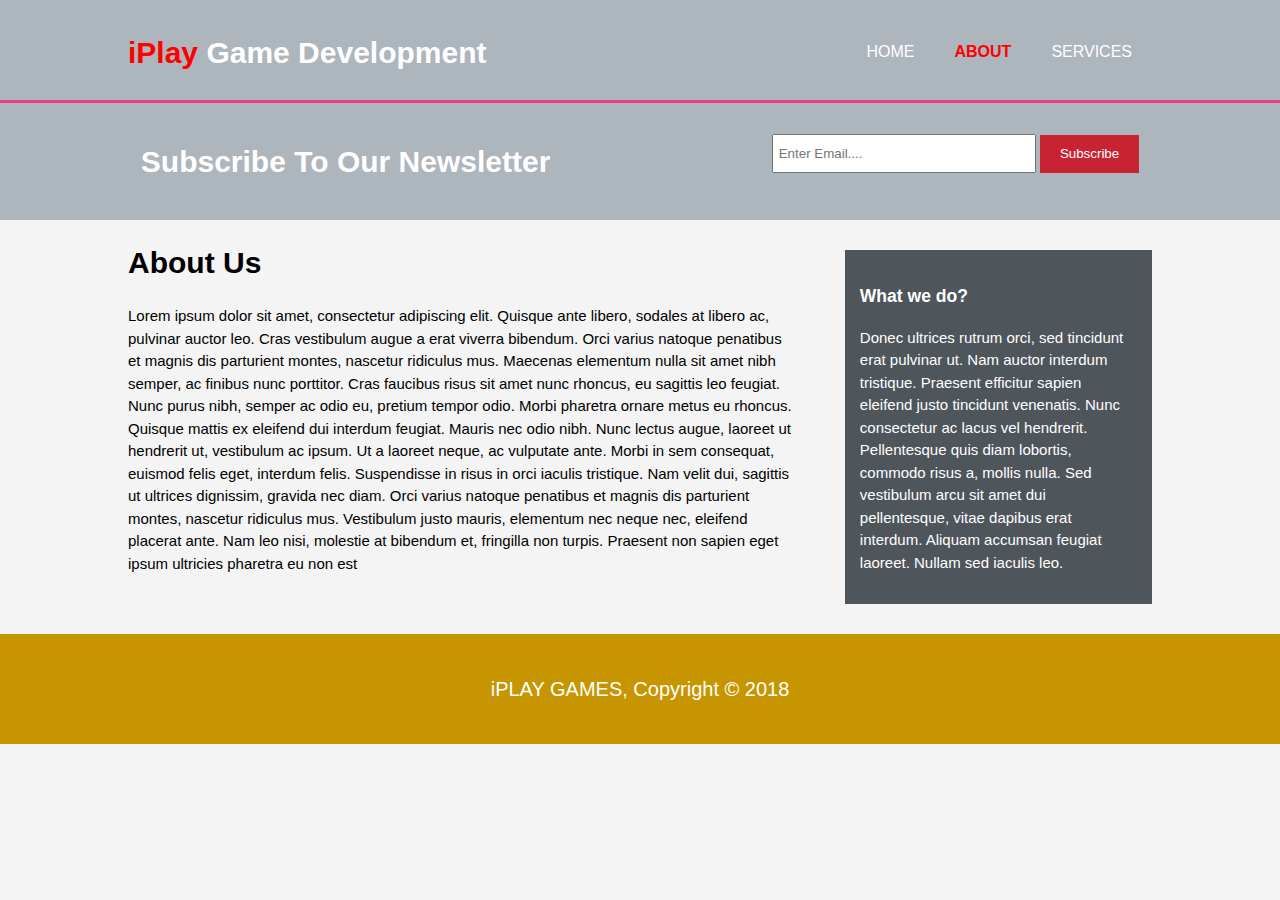
<file: about.html>
<!DOCTYPE html>
<html lang="en" dir="ltr">
  <head>
    <meta charset="utf-8">
    <meta name="viewport" content="width=device-width">
    <meta name="description" content="Great Games for Android and iOS.">
    <meta name="keywords" content="Game Development,Game Design,Graphic Design">
    <meta name="author" content="Shubham Choudhary">
    <title>iPLAY | About Us</title>
    <link rel="stylesheet" type="text/css" href="style.css">
  </head>
  <body>
    <header>
        <div class="container">

          <div class="branding">
              <h1><span class="highlight">iPlay</span> Game Development</h1>
          </div>
          <nav>
              <ul>
                  <li><a href="index.html">HOME</a></li>
                  <li class="current"><a href="about.html">ABOUT</a></li>
                  <li><a href="index.html">SERVICES</a></li>
              </ul>
          </nav>
        </div>
    </header>

    <section class="newsletter">
      <div class="container">
        <h1>Subscribe To Our Newsletter</h1>
        <form>
          <input type="email" name="email" value="" placeholder="Enter Email....">
          <button type="submit" class="button_1">Subscribe</button>
        </form>
      </div>
    </section>

    <section id="main">
        <div class="container">
            <article id="main-article">
                <h1>About Us</h1>
                <p>
                    Lorem ipsum dolor sit amet, consectetur adipiscing elit. Quisque ante libero, sodales at libero ac, pulvinar auctor leo. Cras vestibulum augue a erat viverra bibendum. Orci varius natoque penatibus et magnis dis parturient montes, nascetur ridiculus mus. Maecenas elementum nulla sit amet nibh semper, ac finibus nunc porttitor.
                    Cras faucibus risus sit amet nunc rhoncus, eu sagittis leo feugiat. Nunc purus nibh, semper ac odio eu, pretium tempor odio. Morbi pharetra ornare metus eu rhoncus. Quisque mattis ex eleifend dui interdum feugiat. Mauris nec odio nibh. Nunc lectus augue, laoreet ut hendrerit ut, vestibulum ac ipsum. Ut a laoreet neque, ac vulputate ante.
                    Morbi in sem consequat, euismod felis eget, interdum felis. Suspendisse in risus in orci iaculis tristique. Nam velit dui, sagittis ut ultrices dignissim, gravida nec diam. Orci varius natoque penatibus et magnis dis parturient montes, nascetur ridiculus mus. Vestibulum justo mauris, elementum nec neque nec, eleifend placerat ante. Nam leo nisi, molestie at bibendum et, fringilla non turpis. Praesent non sapien eget ipsum ultricies pharetra eu non est
                </p>
            </article>
            <aside id="sidebar">
                <div class="dark">
                    <h3>What we do?</h3>
                    <p>
                        Donec ultrices rutrum orci, sed tincidunt erat pulvinar ut. Nam auctor interdum tristique. Praesent efficitur sapien eleifend justo tincidunt venenatis. Nunc consectetur ac lacus vel hendrerit. Pellentesque quis diam lobortis, commodo risus a, mollis nulla. Sed vestibulum arcu sit amet dui pellentesque, vitae dapibus erat interdum.
                        Aliquam accumsan feugiat laoreet. Nullam sed iaculis leo.
                    </p>
                </div>
            </aside>
        </div>
    </section>


    <footer>

      <p>iPLAY GAMES, Copyright &copy; 2018</p>

    </footer>

  </body>
</html>
</file>
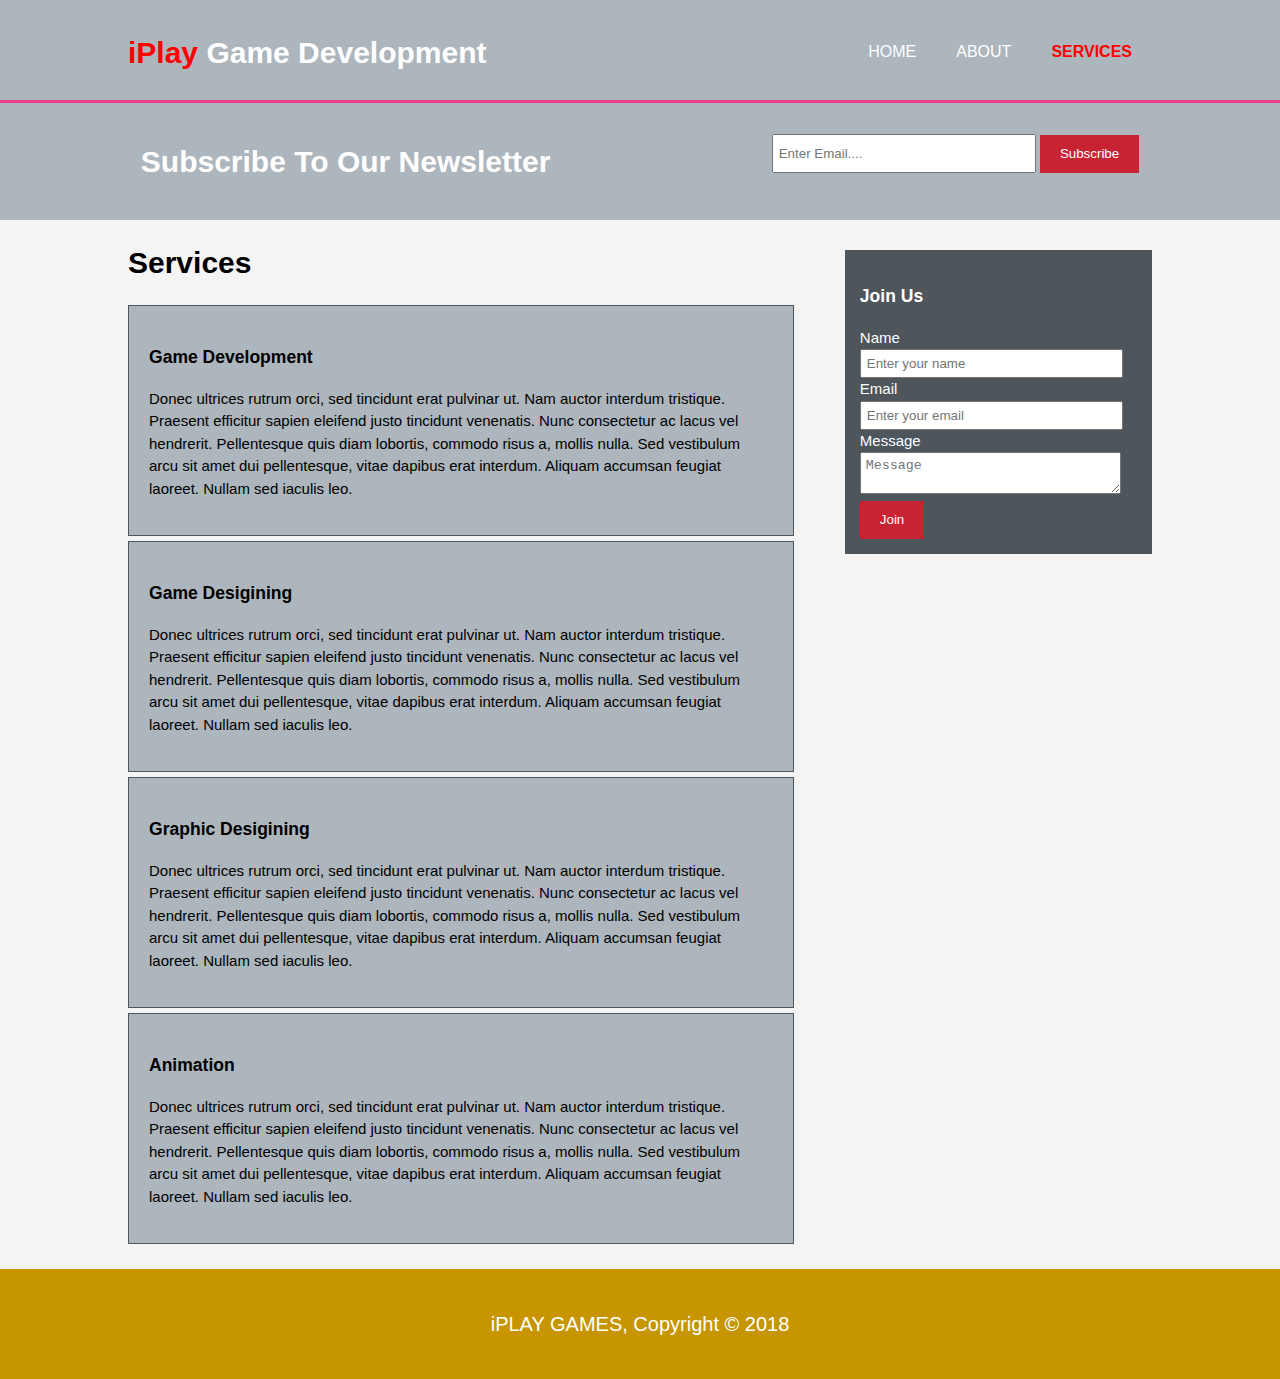
<file: services.html>
<!DOCTYPE html>
<html lang="en" dir="ltr">
  <head>
    <meta charset="utf-8">
    <meta name="viewport" content="width=device-width">
    <meta name="description" content="Great Games for Android and iOS.">
    <meta name="keywords" content="Game Development,Game Design,Graphic Design">
    <meta name="author" content="Shubham Choudhary">
    <title>iPLAY | About Us</title>
    <link rel="stylesheet" type="text/css" href="style.css">
  </head>
  <body>
    <header>
        <div class="container">

          <div class="branding">
              <h1><span class="highlight">iPlay</span> Game Development</h1>
          </div>
          <nav>
              <ul>
                  <li><a href="index.html">HOME</a></li>
                  <li ><a href="about.html">ABOUT</a></li>
                  <li class="current"><a href="index.html">SERVICES</a></li>
              </ul>
          </nav>
        </div>
    </header>

    <section class="newsletter">
      <div class="container">
        <h1>Subscribe To Our Newsletter</h1>
        <form>
          <input type="email" name="email" value="" placeholder="Enter Email....">
          <button type="submit" class="button_1">Subscribe</button>
        </form>
      </div>
    </section>

    <section id="main">
        <div class="container">
            <article id="main-article">
                <h1>Services</h1>
                <ul id="services">
                    <li>
                        <h3>Game Development</h3>
                        <p> Donec ultrices rutrum orci, sed tincidunt erat pulvinar ut. Nam auctor interdum tristique. Praesent efficitur sapien eleifend justo tincidunt venenatis. Nunc consectetur ac lacus vel hendrerit. Pellentesque quis diam lobortis, commodo risus a, mollis nulla. Sed vestibulum arcu sit amet dui pellentesque, vitae dapibus erat interdum.
                            Aliquam accumsan feugiat laoreet. Nullam sed iaculis leo.</p>
                    </li>
                    <li>
                        <h3>Game Desigining</h3>
                        <p> Donec ultrices rutrum orci, sed tincidunt erat pulvinar ut. Nam auctor interdum tristique. Praesent efficitur sapien eleifend justo tincidunt venenatis. Nunc consectetur ac lacus vel hendrerit. Pellentesque quis diam lobortis, commodo risus a, mollis nulla. Sed vestibulum arcu sit amet dui pellentesque, vitae dapibus erat interdum.
                            Aliquam accumsan feugiat laoreet. Nullam sed iaculis leo.</p>
                    </li>
                    <li>
                        <h3>Graphic Desigining</h3>
                        <p> Donec ultrices rutrum orci, sed tincidunt erat pulvinar ut. Nam auctor interdum tristique. Praesent efficitur sapien eleifend justo tincidunt venenatis. Nunc consectetur ac lacus vel hendrerit. Pellentesque quis diam lobortis, commodo risus a, mollis nulla. Sed vestibulum arcu sit amet dui pellentesque, vitae dapibus erat interdum.
                            Aliquam accumsan feugiat laoreet. Nullam sed iaculis leo.</p>
                    </li>
                    <li>
                        <h3>Animation</h3>
                        <p> Donec ultrices rutrum orci, sed tincidunt erat pulvinar ut. Nam auctor interdum tristique. Praesent efficitur sapien eleifend justo tincidunt venenatis. Nunc consectetur ac lacus vel hendrerit. Pellentesque quis diam lobortis, commodo risus a, mollis nulla. Sed vestibulum arcu sit amet dui pellentesque, vitae dapibus erat interdum.
                            Aliquam accumsan feugiat laoreet. Nullam sed iaculis leo.</p>
                    </li>
                </ul>

            </article>
            <aside id="sidebar">
                <div class="dark">
                    <h3>Join Us</h3>
                    <form class="quote">
                        <div>
                            <label>Name</label><br/>
                            <input type="text" placeholder="Enter your name">
                        </div>
                        <div>
                            <label>Email</label><br/>
                            <input type="email" placeholder="Enter your email">
                        </div>
                        <div>
                            <label>Message</label><br/>
                            <textarea placeholder="Message"></textarea>
                        </div>
                        <button class="button_1">Join</button>
                    </form>
                </div>
            </aside>
        </div>
    </section>


    <footer>

      <p>iPLAY GAMES, Copyright &copy; 2018</p>

    </footer>

  </body>
</html>
</file>
<file: style.css>
body{
  font-family: Arial,"Helvetica Neue",sans-serif;
  font-size: 15px;
  line-height: 1.5;
  padding: 0;
  margin: 0;
  background-color: #f4f4f4;
}

/*Global*/
.container{
  width: 80%;
  margin: auto;
  overflow: hidden;
}

ul{
  margin: 0;
  padding: 0;
}

.button_1{
    height: 38px;
    background: #c82333;
    color: white;
    border: 0;
    padding-left: 20px;
    padding-right: 20px;
}

.dark{
    padding: 15px;
    background: #4e555b;
    color: white;
    margin-top: 10px;
    margin-bottom: 10px;
}

/*header*/
header{
  background: #adb5bd;
  color: white;
  min-height: 70px;
  padding-top: 30px;
  border-bottom:#e83e8c 3px solid;
}

header a{
  color: white;
  text-decoration: none;
  text-transform: uppercase;
  font-size: 16px;
}



header li{
  float: left;
  display: inline;
  padding: 0 20px 0 20px;/*top right bottom left */
}

header .branding{
  float: left;

}

header .branding h1{
  margin: 0;
}

header nav{
  float:right;
  margin-top: 10px;
}

header .highlight,header .current a{
  color: red;
  font-weight: bolder;
}

header a:hover{
  color: black;
  font-weight: bolder;
}
/*showcase*/
#showcase{
    min-height: 400px;
    background: url("img/showcase.png") no-repeat 0 -300px;
    background-size: cover;
    text-align: center;
    color: white;
}

#showcase h1{
    margin-top: 100px;
    font-size: 50px;
    margin-bottom: 10px;
}

#showcase p{
    font-size: 22px;
}

.newsletter{
    padding: 16px;
    color: white;
    background: #adb5bd;
}
.newsletter h1{
    float: left;
}
.newsletter form{
    float: right;
    margin-top: 15px;
}
.newsletter input[type=email]{
    padding: 5px;
    height: 25px;
    width: 250px;
}

/* boxes */
#features{
    margin-top: 40px;

}

#features .box{
    float: left;
    width: 30%;
    text-align: center;
}
/*Sidebar*/
#sidebar{
    float: right;
    width: 30%;
    margin-top: 20px;
}
.quote input,.quote textarea{
    width: 90%;
    padding: 5px;
}
/*Main article*/
#main-article{
    float: left;
    width: 65%;
}

/*Services*/
#services li{
   list-style: none;
    padding: 20px;
    border: #4e555b solid 1px;
    margin-bottom: 5px;
    background: #adb5bd;
}

footer{
    padding: 20px;
    margin-top: 20px;
    color: white;
    background-color: #c69500;
    text-align: center;
    font-size: 20px;
}

/*Media Queries*/
@media(max-width: 768px) {
    header .branding,
    header nav,
    header nav li,
    .newsletter h1,
    .newsletter form, #features .box,#main-article,#sidebar{
        float: none;
        text-align: center;
        width: 100%;
    }
    .newsletter button{
        width:100%;

    }

    .newsletter form input[type=email]{
        margin-top: 0;
        margin-bottom: 10px;
        width: 100%;
    }

    header{
        padding-bottom: 20px;
    }
    #showcase h1{
        margin-top: 40px;
    }
    #showcase{
        background-size: cover;
        background-position-y: 0;
    }

    .dark form label{
        text-align: left;
    }



}
</file>
